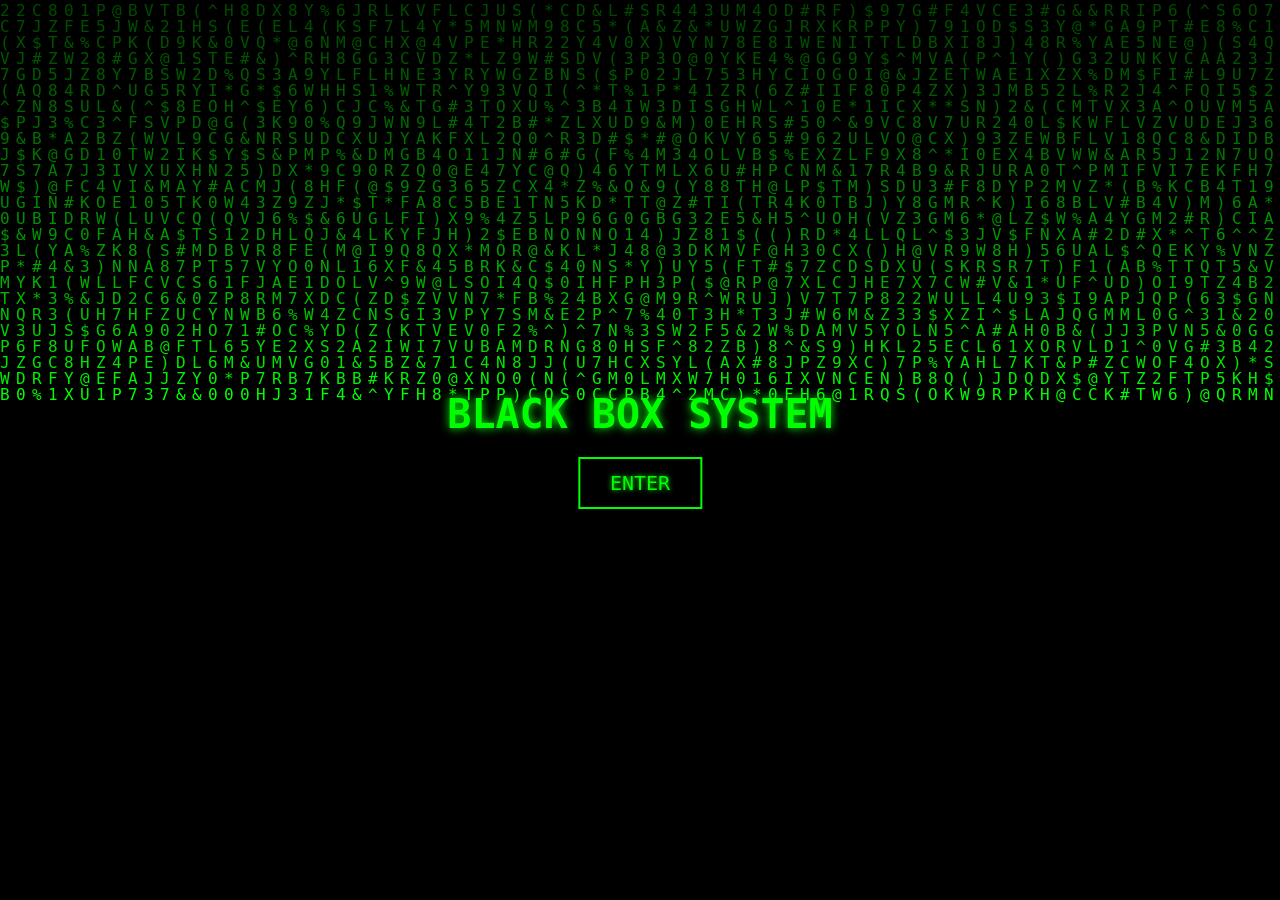
<file: index.html>
<!DOCTYPE html>
<html lang="en">
<head>
    <meta charset="UTF-8">
    <meta name="viewport" content="width=device-width, initial-scale=1.0">
    <title>BLACK BOX</title>
    <link rel="stylesheet" href="style.css">
</head>
<body>

    <!-- خلفية الماتريكس -->
    <canvas id="matrixCanvas"></canvas>

    <!-- شاشة البداية -->
    <div class="intro-container">
        <h1 class="intro-title">BLACK BOX SYSTEM</h1>
        <button id="enterBtn" class="enter-button">ENTER</button>
    </div>

    <script src="main.js"></script>
</body>
</html>
</file>
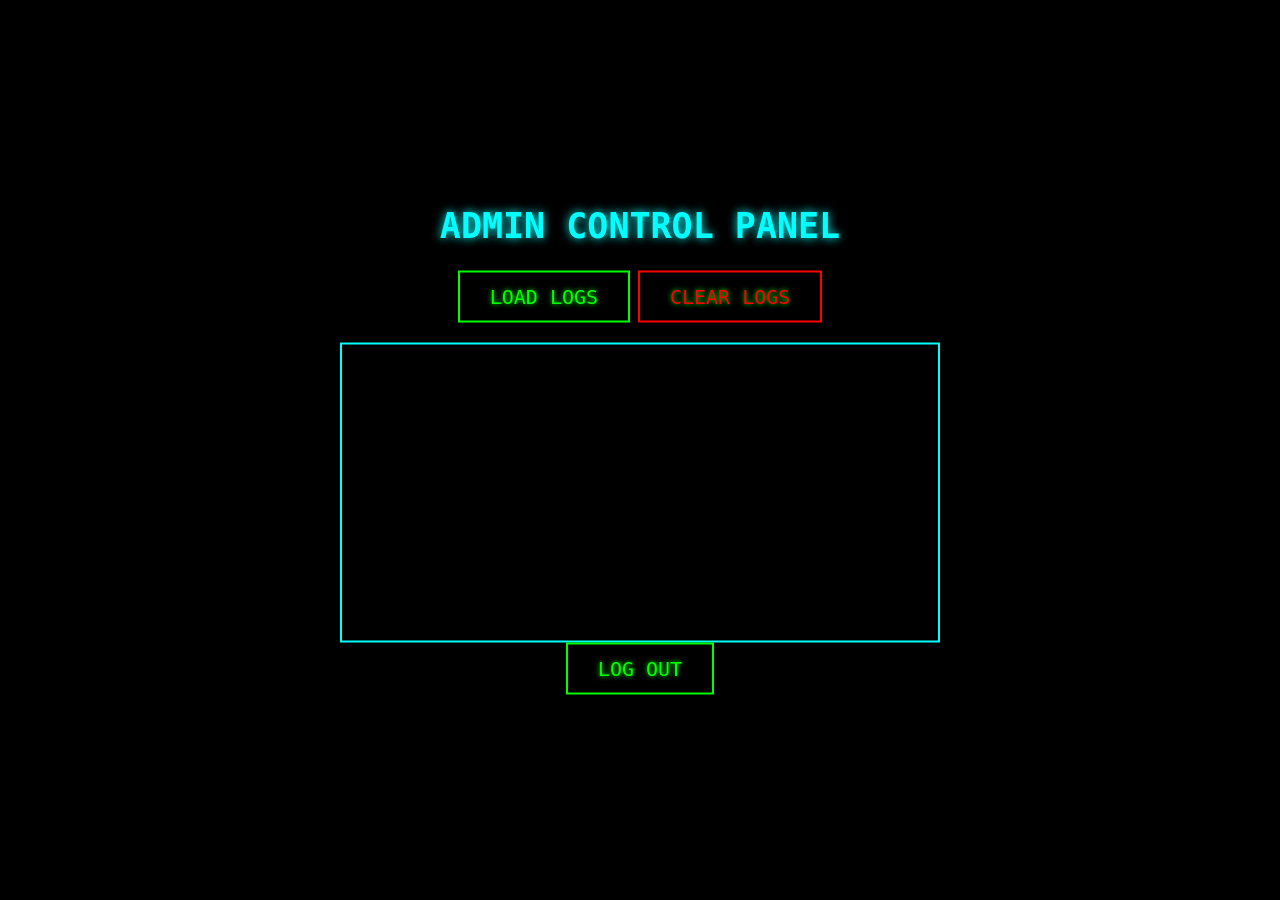
<file: admin.html>
<!DOCTYPE html>
<html lang="en">
<head>
    <meta charset="UTF-8">
    <meta name="viewport" content="width=device-width, initial-scale=1.0">
    <title>ADMIN PANEL</title>
    <link rel="stylesheet" href="style.css">
</head>
<body>

    <canvas id="matrixCanvas"></canvas>

    <div class="admin-container">
        <h1 class="admin-title">ADMIN CONTROL PANEL</h1>

        <button id="loadLogs" class="enter-button">LOAD LOGS</button>
        <button id="clearLogs" class="enter-button red-btn">CLEAR LOGS</button>

        <div id="logsBox" class="logs-box"></div>

        <button id="logoutBtn" class="enter-button">LOG OUT</button>
    </div>

    <script src="admin.js"></script>
</body>
</html>
</file>
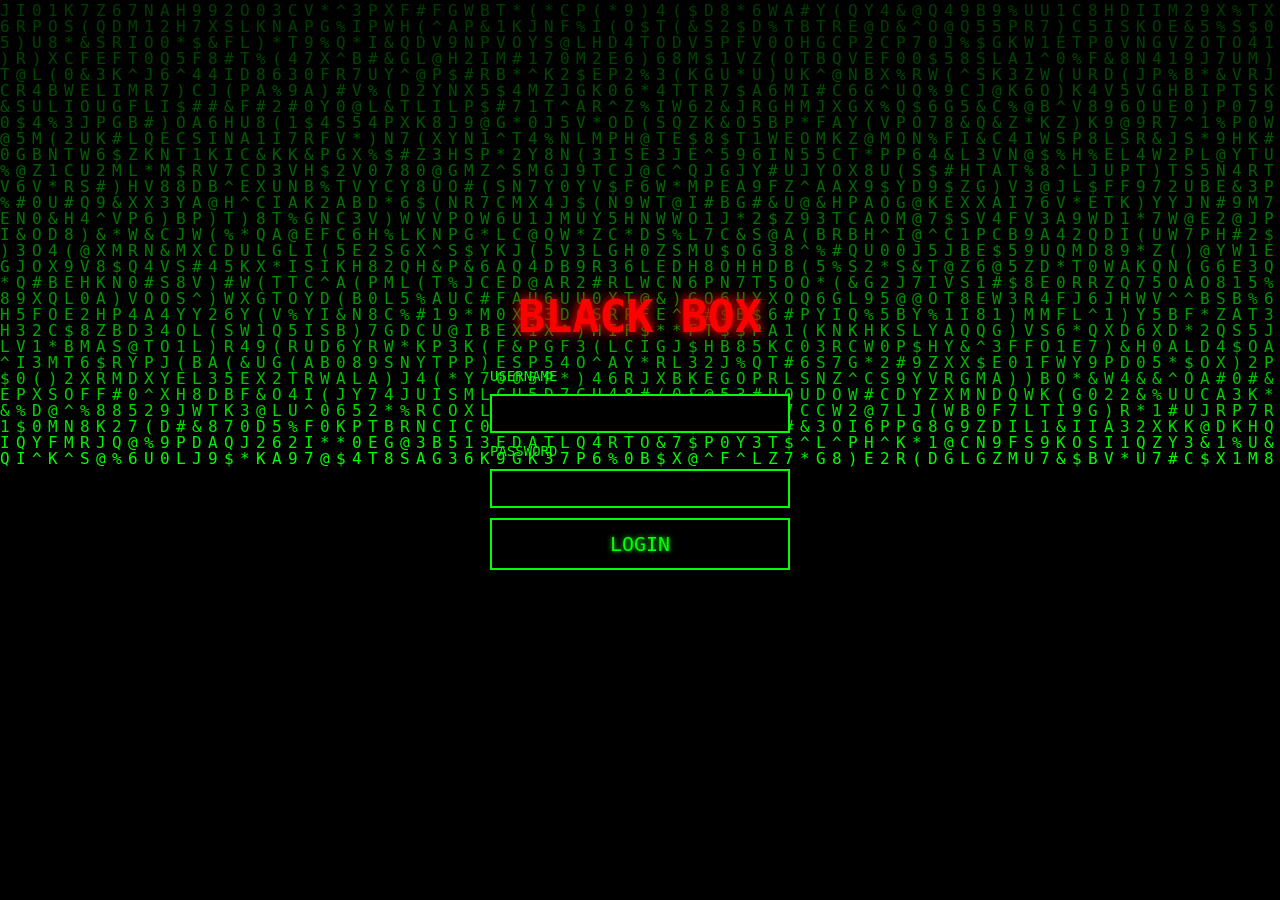
<file: login.html>
<!DOCTYPE html>
<html lang="en">
<head>
    <meta charset="UTF-8">
    <meta name="viewport" content="width=device-width, initial-scale=1.0">
    <title>BLACK BOX LOGIN</title>
    <link rel="stylesheet" href="style.css">
</head>
<body>

    <!-- خلفية الماتريكس -->
    <canvas id="matrixCanvas"></canvas>

    <!-- شاشة تسجيل الدخول -->
    <div class="login-container">
        <h1 class="bloody-title">BLACK BOX</h1>

        <div class="login-box">
            <label>USERNAME</label>
            <input type="text" id="username">

            <label>PASSWORD</label>
            <input type="password" id="password">

            <button id="loginBtn" class="enter-button">LOGIN</button>

            <p id="errorMsg" class="error-msg"></p>
        </div>
    </div>

    <script src="main.js"></script>
</body>
</html>
</file>
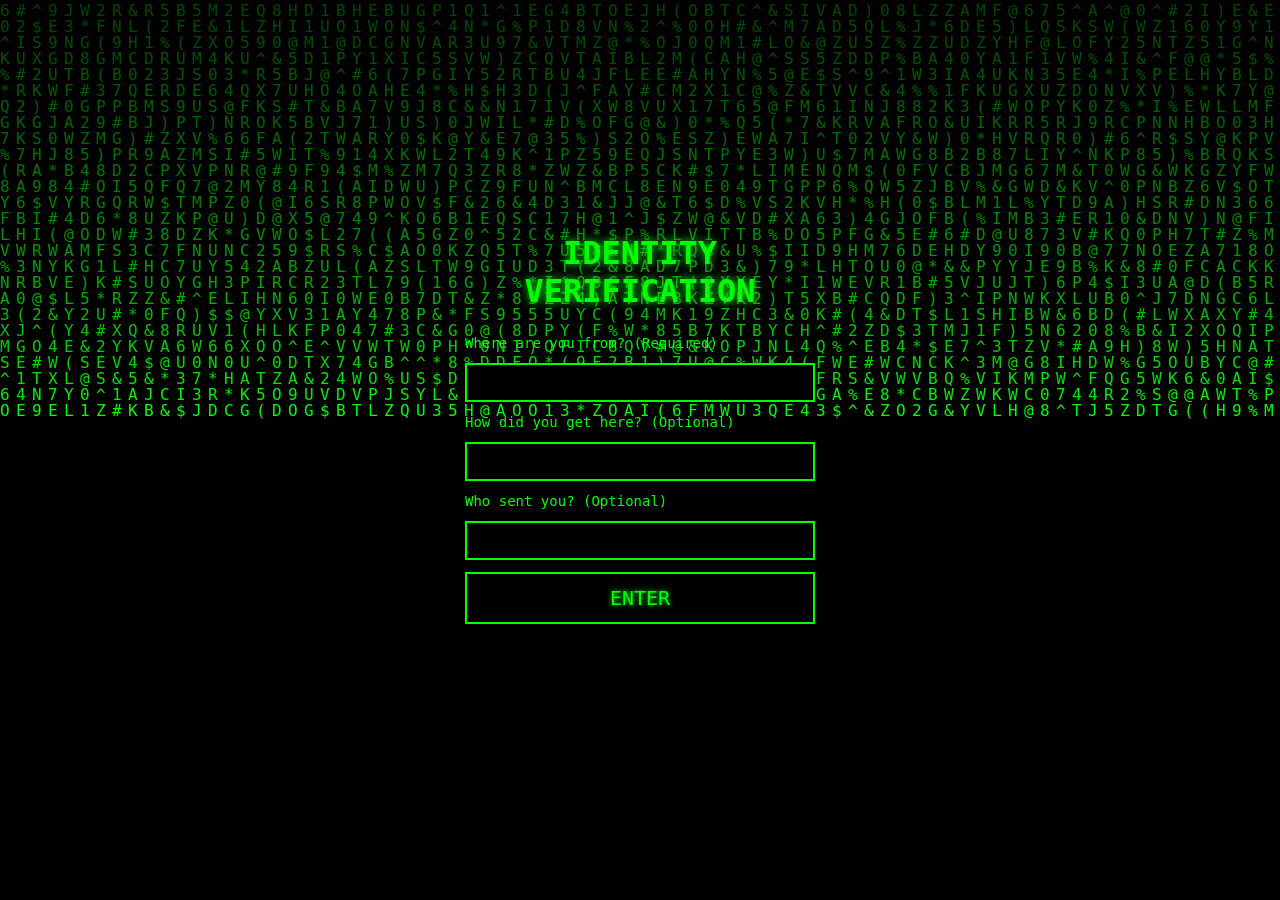
<file: verify.html>
<!DOCTYPE html>
<html lang="en">
<head>
    <meta charset="UTF-8">
    <meta name="viewport" content="width=device-width, initial-scale=1.0">
    <title>IDENTITY VERIFICATION</title>
    <link rel="stylesheet" href="style.css">
</head>
<body>

    <canvas id="matrixCanvas"></canvas>

    <div class="verify-container">
        <h1 class="verify-title">IDENTITY VERIFICATION</h1>

        <div class="verify-box">

            <label>Where are you from? (Required)</label>
            <input type="text" id="q1">

            <label>How did you get here? (Optional)</label>
            <input type="text" id="q2">

            <label>Who sent you? (Optional)</label>
            <input type="text" id="q3">

            <button id="verifyBtn" class="enter-button">ENTER</button>

            <p id="verifyError" class="error-msg"></p>
        </div>
    </div>

    <script src="main.js"></script>
</body>
</html>
</file>
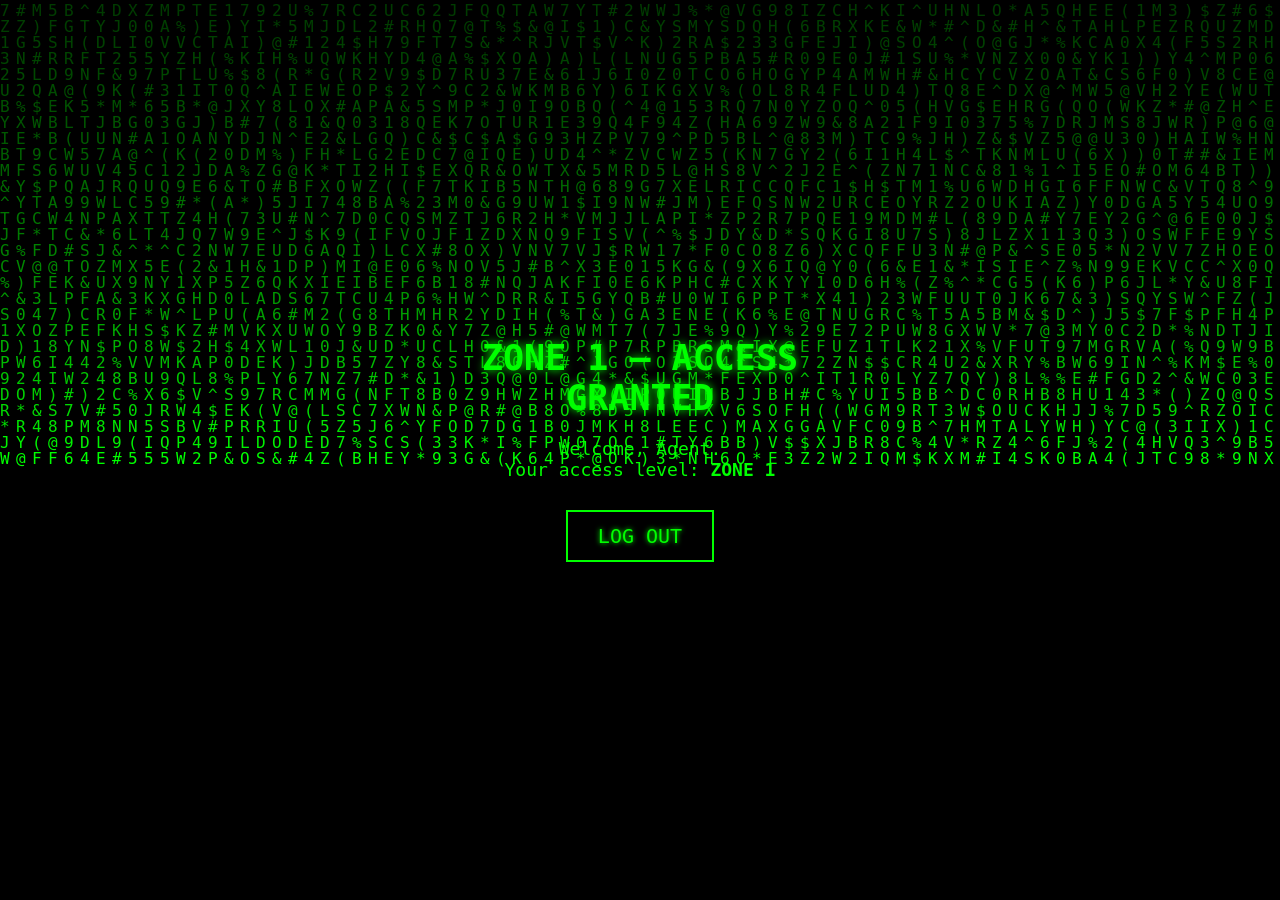
<file: zone1.html>
<!DOCTYPE html>
<html lang="en">
<head>
    <meta charset="UTF-8">
    <meta name="viewport" content="width=device-width, initial-scale=1.0">
    <title>ZONE 1</title>
    <link rel="stylesheet" href="style.css">
</head>
<body>

    <canvas id="matrixCanvas"></canvas>

    <div class="zone-container">
        <h1 class="zone-title">ZONE 1 — ACCESS GRANTED</h1>

        <p class="zone-text">
            Welcome, Agent.<br>
            Your access level: <span class="green">ZONE 1</span>
        </p>

        <button id="logoutBtn" class="enter-button">LOG OUT</button>
    </div>

    <script src="main.js"></script>
</body>
</html>
</file>
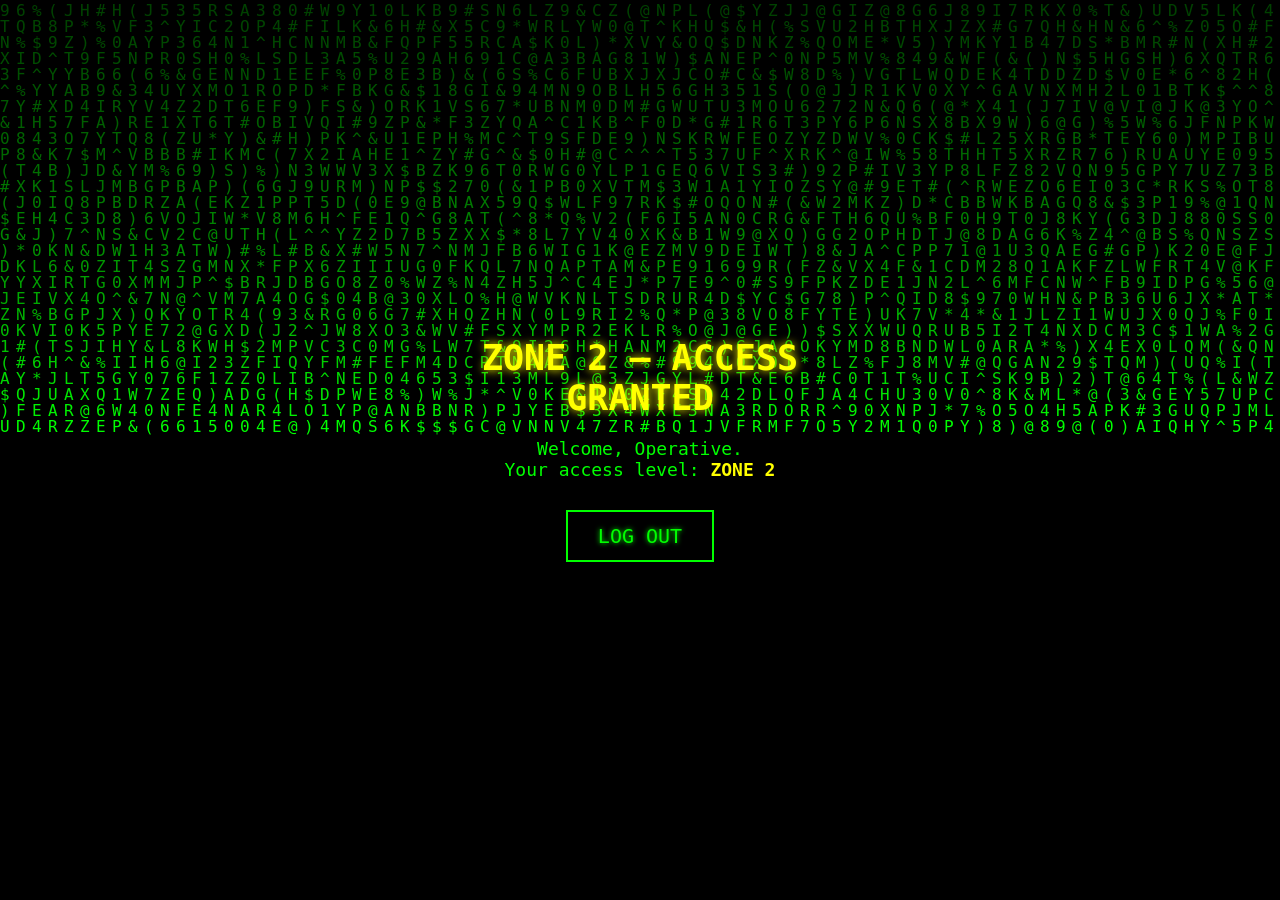
<file: zone2.html>
<!DOCTYPE html>
<html lang="en">
<head>
    <meta charset="UTF-8">
    <meta name="viewport" content="width=device-width, initial-scale=1.0">
    <title>ZONE 2</title>
    <link rel="stylesheet" href="style.css">
</head>
<body>

    <canvas id="matrixCanvas"></canvas>

    <div class="zone-container">
        <h1 class="zone-title zone2-color">ZONE 2 — ACCESS GRANTED</h1>

        <p class="zone-text">
            Welcome, Operative.<br>
            Your access level: <span class="yellow">ZONE 2</span>
        </p>

        <button id="logoutBtn" class="enter-button">LOG OUT</button>
    </div>

    <script src="main.js"></script>
</body>
</html>
</file>
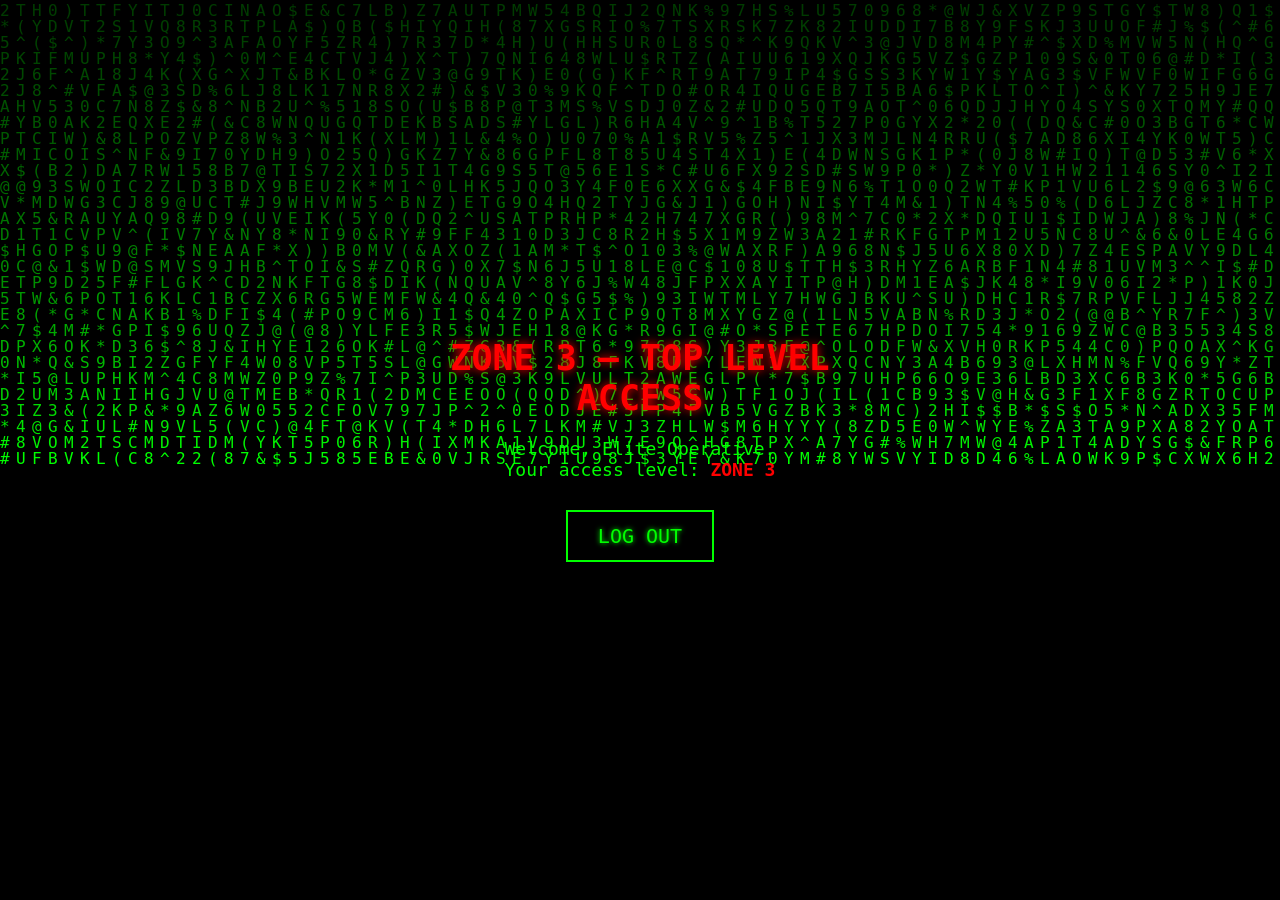
<file: zone3.html>
<!DOCTYPE html>
<html lang="en">
<head>
    <meta charset="UTF-8">
    <meta name="viewport" content="width=device-width, initial-scale=1.0">
    <title>ZONE 3</title>
    <link rel="stylesheet" href="style.css">
</head>
<body>

    <canvas id="matrixCanvas"></canvas>

    <div class="zone-container">
        <h1 class="zone-title zone3-color">ZONE 3 — TOP LEVEL ACCESS</h1>

        <p class="zone-text">
            Welcome, Elite Operative.<br>
            Your access level: <span class="red">ZONE 3</span>
        </p>

        <button id="logoutBtn" class="enter-button">LOG OUT</button>
    </div>

    <script src="main.js"></script>
</body>
</html>
</file>
<file: style.css>
/* إعدادات عامة */
* {
    margin: 0;
    padding: 0;
    box-sizing: border-box;
    font-family: monospace;
}

body {
    background: black;
    overflow: hidden;
}

/* خلفية الماتريكس */
#matrixCanvas {
    position: fixed;
    top: 0;
    left: 0;
    width: 100%;
    height: 100%;
    z-index: 1;
}

/* شاشة البداية */
.intro-container {
    position: absolute;
    top: 50%;
    left: 50%;
    transform: translate(-50%, -50%);
    text-align: center;
    z-index: 2;
}

.intro-title {
    color: #00ff00;
    font-size: 40px;
    margin-bottom: 20px;
    text-shadow: 0 0 10px #00ff00;
}

/* زر الدخول */
.enter-button {
    padding: 12px 30px;
    font-size: 20px;
    background: transparent;
    border: 2px solid #00ff00;
    color: #00ff00;
    cursor: pointer;
    transition: 0.3s;
    text-shadow: 0 0 5px #00ff00;
}

.enter-button:hover {
    background: #00ff00;
    color: black;
    box-shadow: 0 0 20px #00ff00;
}
/* صفحة تسجيل الدخول */
.login-container {
    position: absolute;
    top: 50%;
    left: 50%;
    transform: translate(-50%, -50%);
    text-align: center;
    z-index: 2;
    width: 300px;
}

.bloody-title {
    font-size: 45px;
    color: red;
    text-shadow: 0 0 10px red, 0 0 20px darkred;
    margin-bottom: 25px;
}

.login-box {
    display: flex;
    flex-direction: column;
    gap: 10px;
}

.login-box label {
    color: #00ff00;
    text-align: left;
    font-size: 14px;
}

.login-box input {
    padding: 10px;
    background: black;
    border: 2px solid #00ff00;
    color: #00ff00;
    outline: none;
}

.error-msg {
    color: red;
    margin-top: 10px;
    height: 20px;
}
/* صفحة التحقق */
.verify-container {
    position: absolute;
    top: 50%;
    left: 50%;
    transform: translate(-50%, -50%);
    text-align: center;
    z-index: 2;
    width: 350px;
}

.verify-title {
    font-size: 32px;
    color: #00ff00;
    text-shadow: 0 0 10px #00ff00;
    margin-bottom: 25px;
}

.verify-box {
    display: flex;
    flex-direction: column;
    gap: 12px;
}

.verify-box label {
    color: #00ff00;
    text-align: left;
    font-size: 14px;
}

.verify-box input {
    padding: 10px;
    background: black;
    border: 2px solid #00ff00;
    color: #00ff00;
    outline: none;
}
/* صفحة المناطق السرّية */
.zone-container {
    position: absolute;
    top: 50%;
    left: 50%;
    transform: translate(-50%, -50%);
    text-align: center;
    z-index: 2;
    width: 400px;
}

.zone-title {
    font-size: 35px;
    color: #00ff00;
    text-shadow: 0 0 10px #00ff00;
    margin-bottom: 20px;
}

.zone-text {
    color: #00ff00;
    font-size: 18px;
    margin-bottom: 30px;
}

.green {
    color: #00ff00;
    font-weight: bold;
}
/* ألوان خاصة بـ ZONE 2 */
.zone2-color {
    color: #ffff00;
    text-shadow: 0 0 10px #ffff00;
}

.yellow {
    color: #ffff00;
    font-weight: bold;
}
/* ألوان خاصة بـ ZONE 3 */
.zone3-color {
    color: #ff0000;
    text-shadow: 0 0 10px #ff0000;
}

.red {
    color: #ff0000;
    font-weight: bold;
}
/* صفحة الأدمن */
.admin-container {
    position: absolute;
    top: 50%;
    left: 50%;
    transform: translate(-50%, -50%);
    text-align: center;
    z-index: 2;
    width: 600px;
}

.admin-title {
    font-size: 35px;
    color: #00ffff;
    text-shadow: 0 0 10px #00ffff;
    margin-bottom: 25px;
}

.logs-box {
    margin-top: 20px;
    padding: 15px;
    border: 2px solid #00ffff;
    color: #00ffff;
    height: 300px;
    overflow-y: auto;
    background: rgba(0, 0, 0, 0.6);
}

.red-btn {
    border-color: red;
    color: red;
}

.red-btn:hover {
    background: red;
    color: black;
}
</file>
